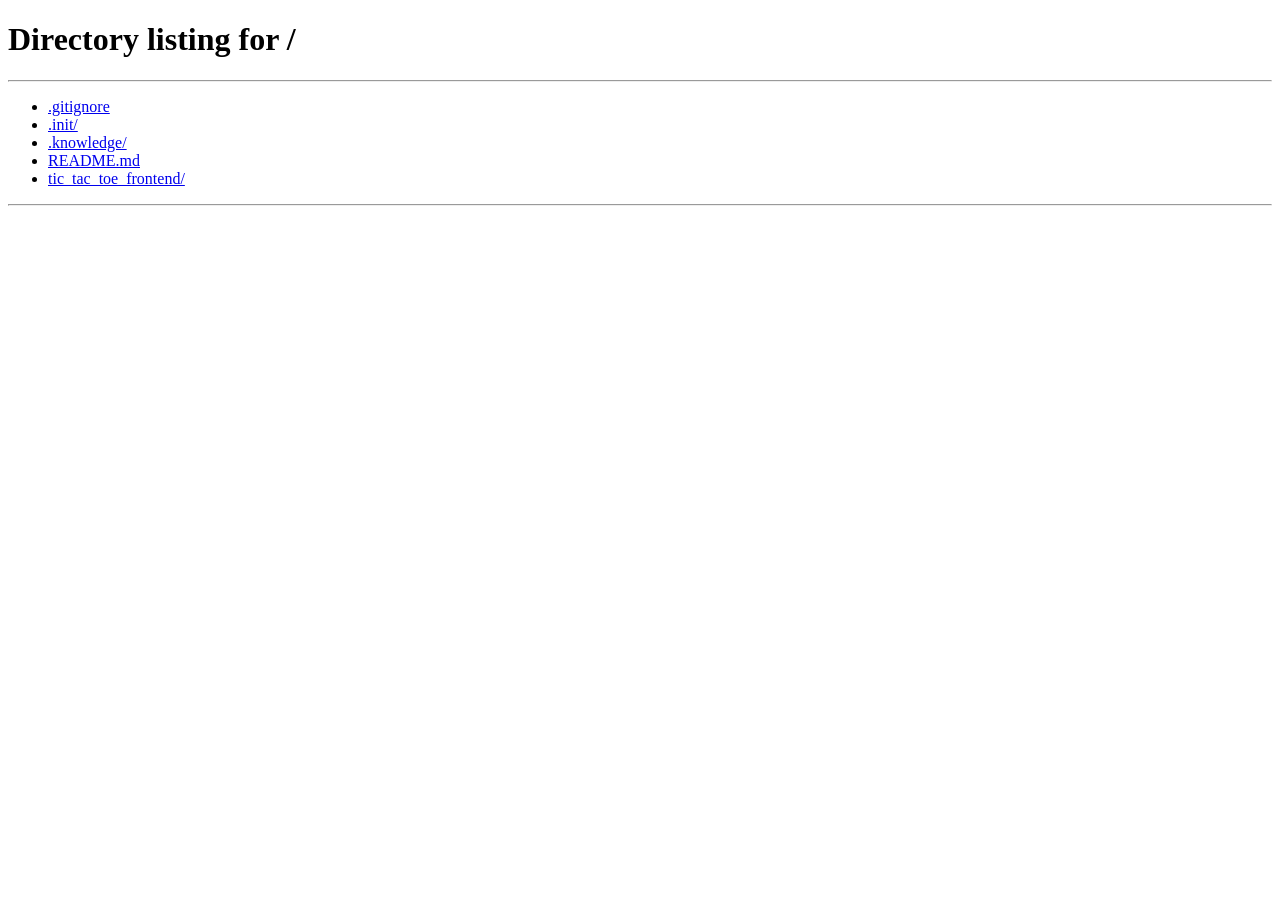
<file: tic_tac_toe_frontend/public/preview.html>
<!doctype html>
<html lang="en">
  <head>
    <meta charset="utf-8" />
    <link rel="icon" href="%PUBLIC_URL%/favicon.ico" />
    <meta name="viewport" content="width=device-width, initial-scale=1" />
    <title>Tic Tac Toe — Violet Dreams</title>
  </head>
  <body>
    <noscript>You need to enable JavaScript to run this app.</noscript>
    <div id="root"></div>
    <!-- CRA will inject scripts in index.html; in some preview setups this file is used to proxy to index.html -->
    <script>
      // Redirect to main index when served as /preview.html by the environment.
      if (location.pathname.endsWith('/preview.html')) {
        const target = location.origin + '/';
        if (location.href !== target) location.replace(target);
      }
    </script>
  </body>
</html>
</file>
